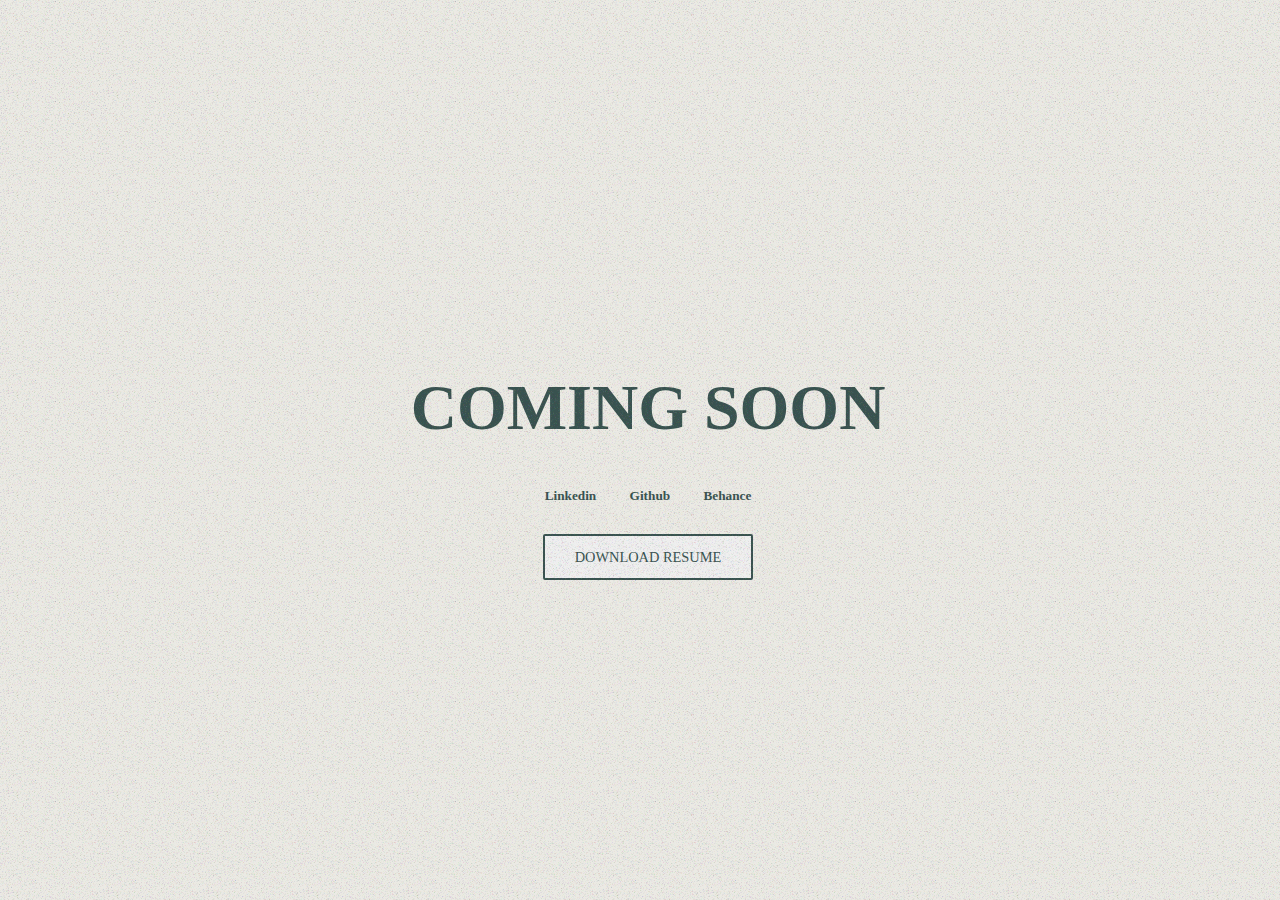
<file: index.html>
<!DOCTYPE html>
<html lang="en">

<head>
    <meta charset="UTF-8" />
    <meta name="viewport" content="width=device-width, initial-scale=1.0" />
    <meta http-equiv="X-UA-Compatible" content="ie=edge"/>
    <link rel="stylesheet" href="https://use.fontawesome.com/releases/v5.9.0/css/all.css">
    <link href="style.css" rel="stylesheet">
    <link rel="icon" href="logo.png">
    <title>Julia Miho</title>
</head>
<body>
    <div class="container">
        <div class="wrapper">
          <div class="content">
            <div class="item">
              <h1>COMING SOON</h1>
              <h5><a href="https://www.linkedin.com/in/juliamiho/"  target="_blank">Linkedin</a> <a href="https://github.com/juls12"  target="_blank">Github</a>  <a href="https://www.behance.net/jxmiho18ed" target="_blank">Behance</a></h5>
            </div>
            <button class="button"><a href="/julia_micho_resume.pdf" target="_blank" > Download Resume </a> </button>
          </div>
        </div>
      </div>
      <div class="containernoise"></div>
</body>
</html>
</file>
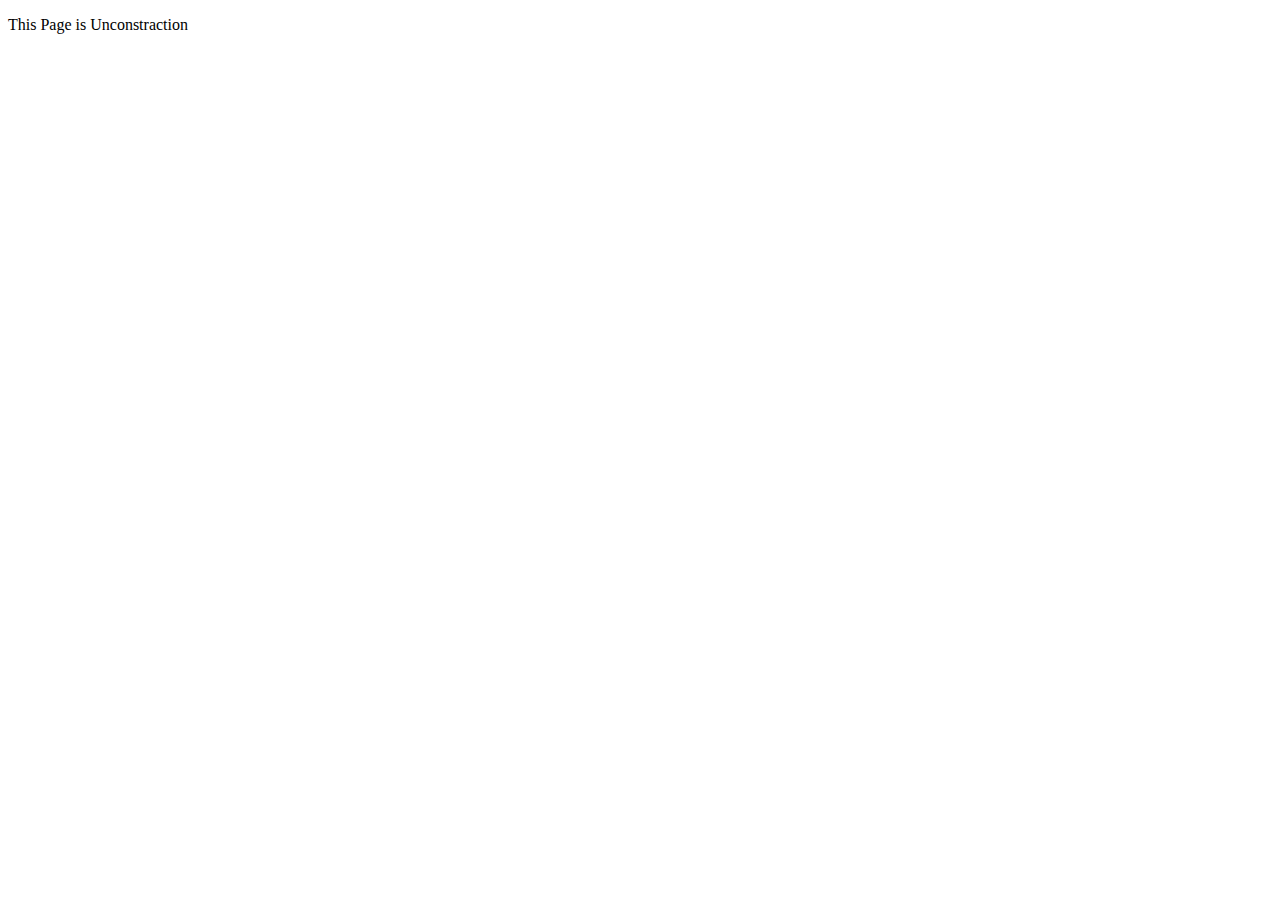
<file: under.html>
<!DOCTYPE html>
<html lang="en">

<head>
    <meta charset="UTF-8" />
    <meta name="viewport" content="width=device-width, initial-scale=1.0" />
    <meta http-equiv="X-UA-Compatible" content="ie=edge" />
    <link rel="icon" href="imgs/huggingface_mask.svg">
    <link href="https://fonts.googleapis.com/css2?family=Tomorrow:wght@300&display=swap" rel="stylesheet">
    <title>WELCOME- - WELCOME - - WELCOME - - WELCOME - - WELCOME - -</title>
</head>
<body>
    <div id="main" class="main">
        <div class="welcome">
            <div>
      <p>This Page is Unconstraction</p>
            </div>
           
</body>
</html>
</file>
<file: style.css>
@import url(https://fonts.googleapis.com/css?family=Montserrat);


body{
    background-color: #ebeae4;
    color: #38524f;
}

.container {
  position: absolute;
  top: 0;
  bottom: 0;
  width: 100%;
  background-size: cover;
}

.wrapper {
  width: 100%;
  min-height: 100%;
  height: auto;
  display: table;
}

.content {
  display: table-cell;
  vertical-align: middle;
}

.item {
  width: auto;
  height: auto;
  margin: 0 auto;
  text-align: center;
  padding: 8px;
}

.button {
  position: relative;
  padding: 14px 0;
  border: 2px #38524f solid;
  float: left;
  color: #38524f;
  cursor: pointer;
  font-family: font;
  font-size: 0.9em;
  text-transform: uppercase;
  transition: color 0.4s, background-color 0.4s;
  -webkit-border-radius: 2px;
  -moz-border-radius: 2px;
  border-radius: 2px;
  display: inline-block;
  vertical-align: middle;
  line-height: 1em;
  outline: none;
  text-align: center;
  text-decoration: none;
  -webkit-user-select: none;
  -moz-user-select: none;
  -ms-user-select: none;
  user-select: none;
  width: 210px;
  top: 50%;
  left: 50%;
  margin: 0 -105px;
  width: 210px;
}

/* .button:hover {
  transition: color 0.4s, background-color 0.4s;
  color: white;
  text-decoration: none;
  background-color: #38524f;
} */


@keyframes grainAnimation {
    0% {
        -webkit-transform: translate(0,0);
        transform: translate(0,0)
    }
  
    10% {
        -webkit-transform: translate(-5%,-5%);
        transform: translate(-5%,-5%)
    }
  
    20% {
        -webkit-transform: translate(-10%,5%);
        transform: translate(-10%,5%)
    }
  
    30% {
        -webkit-transform: translate(5%,-10%);
        transform: translate(5%,-10%)
    }
  
    40% {
        -webkit-transform: translate(-5%,15%);
        transform: translate(-5%,15%)
    }
  
    50% {
        -webkit-transform: translate(-10%,5%);
        transform: translate(-10%,5%)
    }
  
    60% {
        -webkit-transform: translate(15%,0);
        transform: translate(15%,0)
    }
  
    70% {
        -webkit-transform: translate(0,10%);
        transform: translate(0,10%)
    }
  
    80% {
        -webkit-transform: translate(-15%,0);
        transform: translate(-15%,0)
    }
  
    90% {
        -webkit-transform: translate(10%,5%);
        transform: translate(10%,5%)
    }
  
    100% {
        -webkit-transform: translate(5%,0);
        transform: translate(5%,0)
    }
  }
  
  .containernoise {
      position: fixed;
      pointer-events: none;
      -webkit-animation: grainAnimation 1s steps(4) infinite;
      animation: grainAnimation 1s steps(4) infinite;
      background-image: url("noise.png");
      content: '';
      height: 180%;
      left: -40%;
      top: -40%;
      width: 180%;
      z-index: 1 ;
  }

  h5{
    word-spacing: 30px;
  }

  a {
    color: #38524f;
  }
  
  a:visited {
    color:  #38524f;
  }

  /* a:hover {
    color: #DD4949;
  } */


  a {
    text-decoration: none;
  }



@media only screen and (min-width: 800px) {
  h1 {
    font-size: 4em;
  }
  p {
    font-size: 1.6em;
  }
}

@media only screen and (max-width: 320px) {
  h1 {
    font-size: 2em;
  }
  p {
    font-size: 1.2em;
  }
}
</file>
